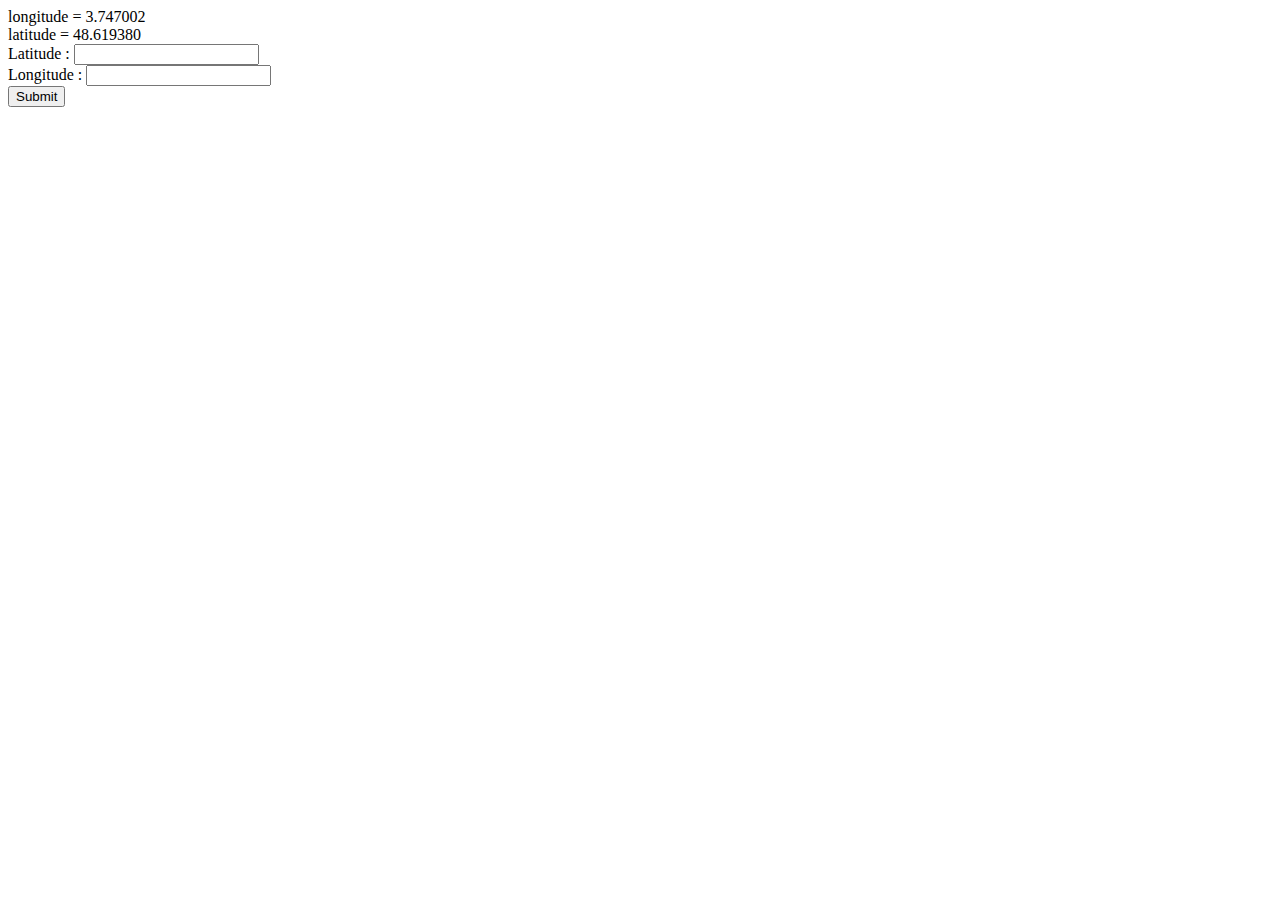
<file: index.html>
<!DOCTYPE html PUBLIC "-//W3C//DTD XHTML 1.0 Strict//EN" "http://www.w3.org/TR/xhtml1/DTD/xhtml1-strict.dtd">
<html xmlns="http://www.w3.org/1999/xhtml" xml:lang="fr" lang="fr">
<head>
</head>
<body>
	<div>longitude = 3.747002 </br>latitude = 48.619380</div>
	<form name="coordonnees" method="get" action="nearestStation.php">
		Latitude :
		<input type="text" id="latitude" name="latitude"></input></br>
		Longitude :
		<input type="text" id="longitude" name="longitude"></br>
		<input type="submit" value="Submit">
	</form>
</body>
</html>
</file>
